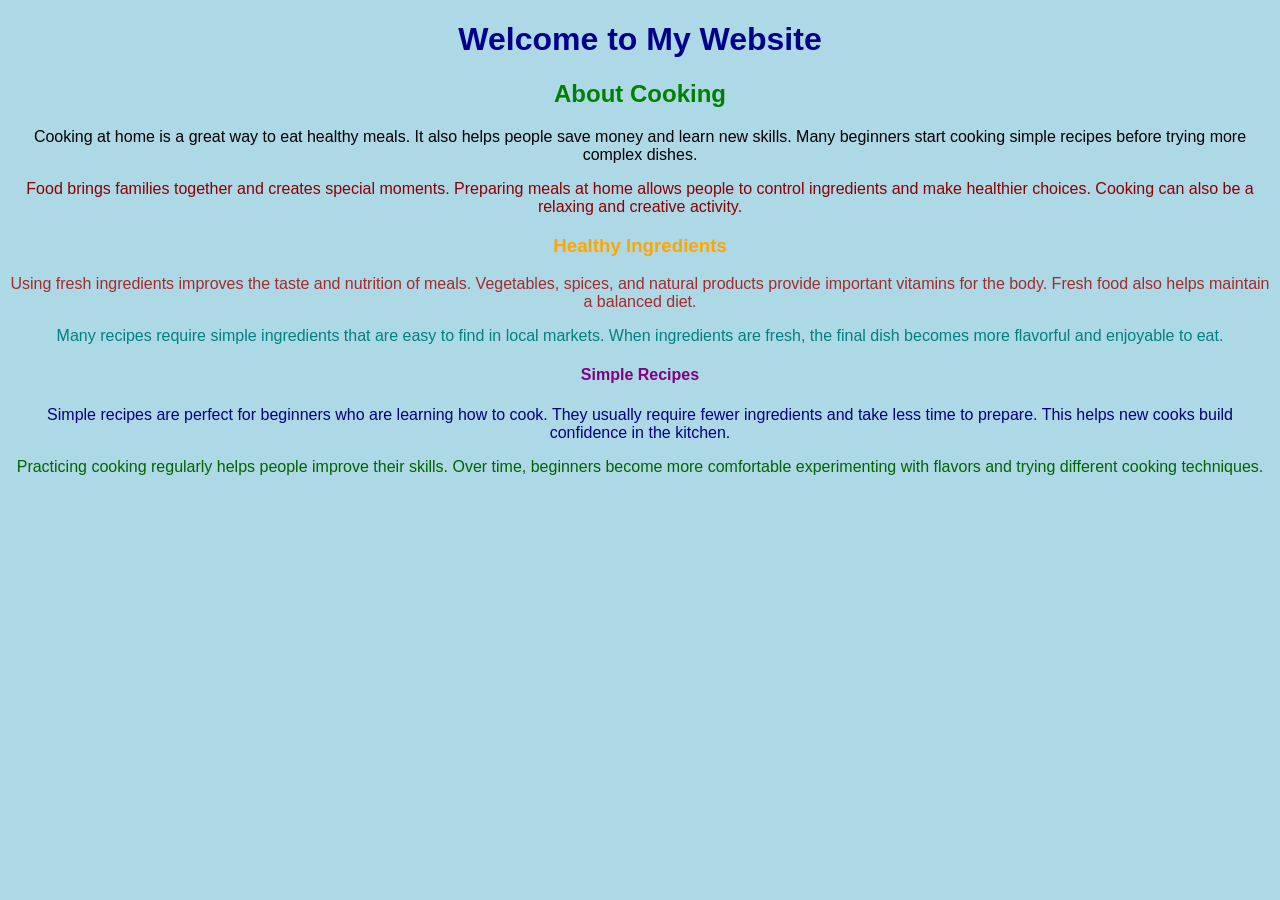
<file: Classes and ids.html>
<!DOCTYPE html>
<html>
<head>
    <title>CSS Assignment</title>
    <link rel="stylesheet" href="website.css">
</head>

<body>

<h1 class="title">Welcome to My Website</h1>

<h2 class="subtitle">About Cooking</h2>

<p class="p1">
Cooking at home is a great way to eat healthy meals. It also helps people save money and learn new skills. 
Many beginners start cooking simple recipes before trying more complex dishes.
</p>

<p class="p2">
Food brings families together and creates special moments. Preparing meals at home allows people to control 
ingredients and make healthier choices. Cooking can also be a relaxing and creative activity.
</p>

<h3 id="section1">Healthy Ingredients</h3>

<p class="p3">
Using fresh ingredients improves the taste and nutrition of meals. Vegetables, spices, and natural products 
provide important vitamins for the body. Fresh food also helps maintain a balanced diet.
</p>

<p class="p4">
Many recipes require simple ingredients that are easy to find in local markets. When ingredients are fresh, 
the final dish becomes more flavorful and enjoyable to eat.
</p>

<h4 id="section2">Simple Recipes</h4>

<p class="p5">
Simple recipes are perfect for beginners who are learning how to cook. They usually require fewer ingredients 
and take less time to prepare. This helps new cooks build confidence in the kitchen.
</p>

<p class="p6">
Practicing cooking regularly helps people improve their skills. Over time, beginners become more comfortable 
experimenting with flavors and trying different cooking techniques.
</p>

</body>
</html>
</file>
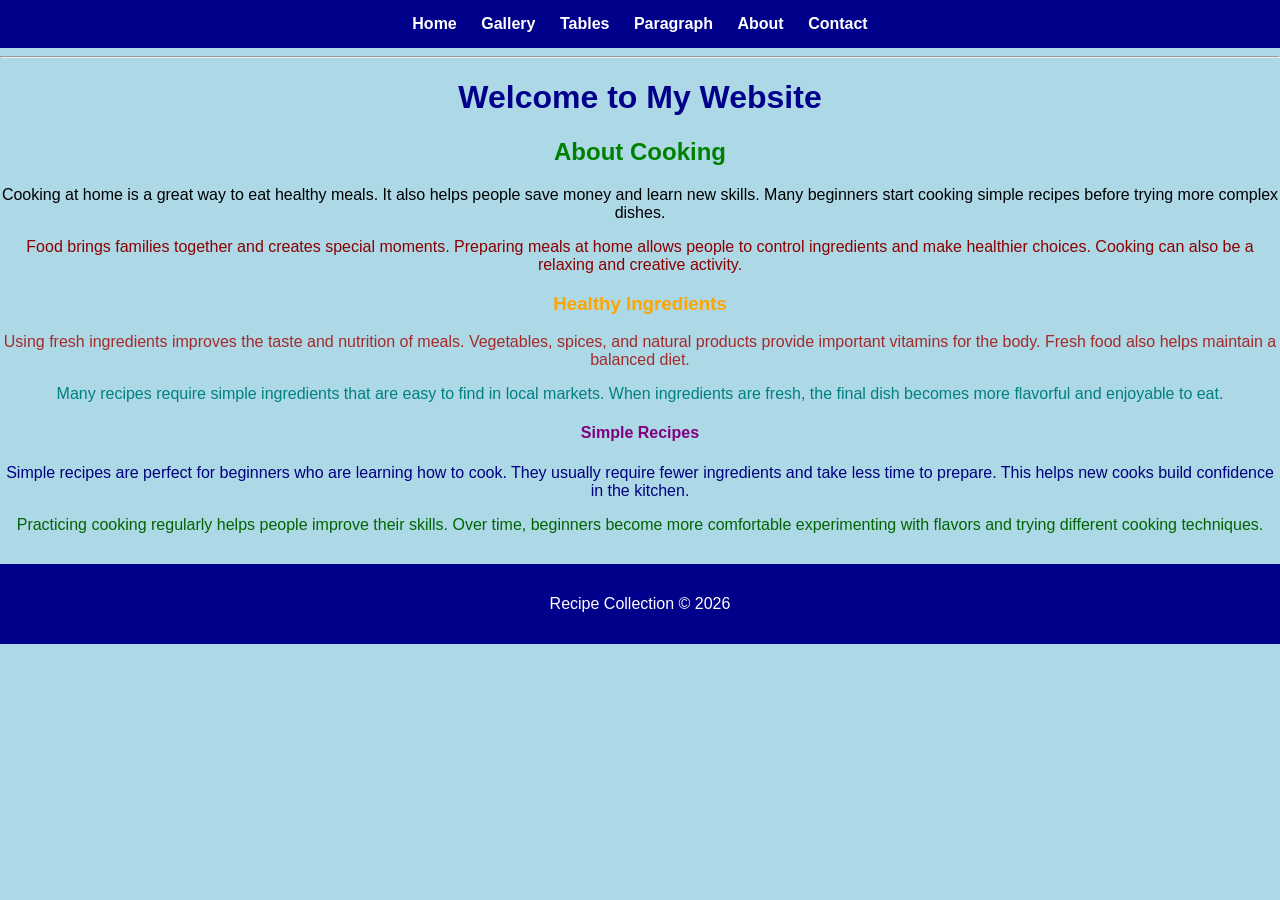
<file: classes_and_ids.html>
<!DOCTYPE html>
<html>
<head>
    <title>CSS Assignment</title>
    <link rel="stylesheet" href="classes_and_ids.css">
</head>

<body>
<body>

<nav>
 <a href="index.html">Home</a>
 <a href="gallery.html">Gallery</a>
 <a href="tables.html">Tables</a>
 <a href="paragraph.html">Paragraph</a>
 <a href="classes_and_ids.html">About</a>
 <a href="contact.html">Contact</a>
</nav>

<!-- YOUR ORIGINAL CONTENT -->
<hr>
<h1 class="title">Welcome to My Website</h1>

<h2 class="subtitle">About Cooking</h2>

<p class="p1">
Cooking at home is a great way to eat healthy meals. It also helps people save money and learn new skills. 
Many beginners start cooking simple recipes before trying more complex dishes.
</p>

<p class="p2">
Food brings families together and creates special moments. Preparing meals at home allows people to control 
ingredients and make healthier choices. Cooking can also be a relaxing and creative activity.
</p>

<h3 id="section1">Healthy Ingredients</h3>

<p class="p3">
Using fresh ingredients improves the taste and nutrition of meals. Vegetables, spices, and natural products 
provide important vitamins for the body. Fresh food also helps maintain a balanced diet.
</p>

<p class="p4">
Many recipes require simple ingredients that are easy to find in local markets. When ingredients are fresh, 
the final dish becomes more flavorful and enjoyable to eat.
</p>

<h4 id="section2">Simple Recipes</h4>

<p class="p5">
Simple recipes are perfect for beginners who are learning how to cook. They usually require fewer ingredients 
and take less time to prepare. This helps new cooks build confidence in the kitchen.
</p>

<p class="p6">
Practicing cooking regularly helps people improve their skills. Over time, beginners become more comfortable 
experimenting with flavors and trying different cooking techniques.
</p>
<footer>
    <p>Recipe Collection © 2026</p>
</footer>

</body>
</html>
</file>
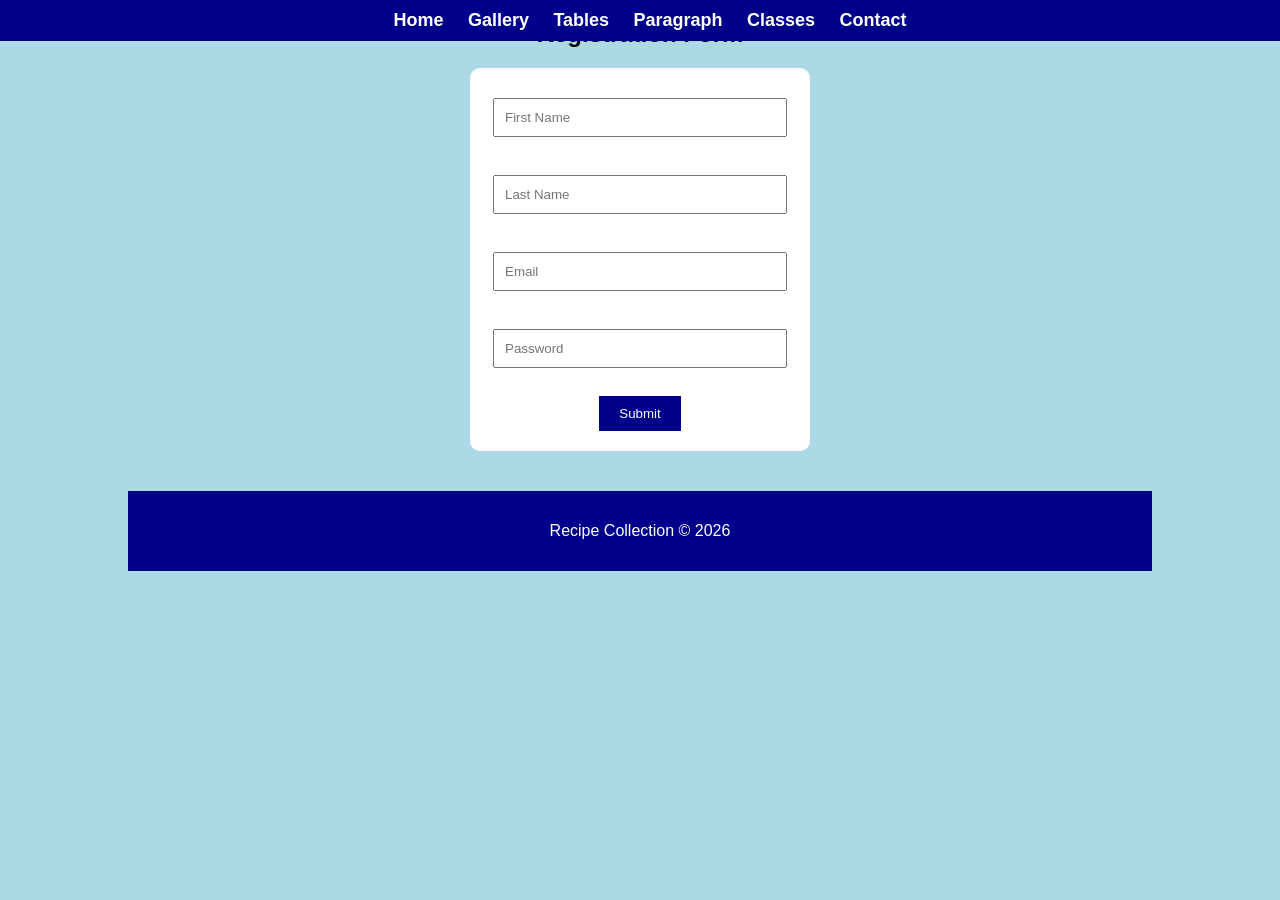
<file: contact.html>
<!DOCTYPE html>
<html>
<head>
<title>Contact</title>
<link rel="stylesheet" href="style.css">

<style>
.form-box {
    width: 300px;
    margin: auto;
    background: white;
    padding: 20px;
}
       body { 
         background-color: lightblue;
         text-align: center;
         font-family: Arial, sans-serif;
      }

      img, iframe {
         width: 100%;
         height: 200px;
      }

      .recipe-steps {
         width: 70%;
         margin: 20px auto;
      }

      blockquote {
         margin: 30px auto;
         padding: 20px;
         width: 60%;
         background-color: #f8f8f8;
         border-left: 6px solid gold;
         font-style: italic;
         font-size: 20px;
      }

      .media-wrapper {
         width: 90%;
         margin: 20px auto;
         display: flex;
         flex-wrap: wrap;
         justify-content: center;
         gap: 20px;
      }

      .container {
         width: 250px;
         padding: 10px;
         border: 2px solid black;
         background-color: white;
      }

      /* NAVBAR */
      nav {
         background-color: darkblue;
         padding: 10px;
      }

      nav a {
         color: white;
         margin: 10px;
         text-decoration: none;
         font-weight: bold;
      }
   </style>
</head>


<body>

<nav>
 <a href="index.html">Home</a>
 <a href="gallery.html">Gallery</a>
 <a href="tables.html">Tables</a>
 <a href="paragraph.html">Paragraph</a>
 <a href="classes_and_ids.html">Classes</a>
 <a href="contact.html">Contact</a>
</nav>

<div class="content">

<h2>Registration Form</h2>

<div class="form-box">

<form onsubmit="showMessage(event)">

<input type="text" name="first_name" placeholder="First Name" required><br><br>
<input type="text" name="last_name" placeholder="Last Name" required><br><br>
<input type="email" name="email" placeholder="Email" required><br><br>
<input type="password" name="password" placeholder="Password" required><br><br>

<button type="submit">Submit</button>

</form>

</div>

<script>
function showMessage(event) {
    event.preventDefault();

    let first = document.querySelector('input[name="first_name"]').value;
    let last = document.querySelector('input[name="last_name"]').value;
    let email = document.querySelector('input[name="email"]').value;

    alert(
        "Registration Successful!\n\n" +
        "First Name: " + first + "\n" +
        "Last Name: " + last + "\n" +
        "Email: " + email
    );
}
</script>

<footer>
<p>Recipe Collection © 2026</p>
</footer>


</body>
</html>
</file>
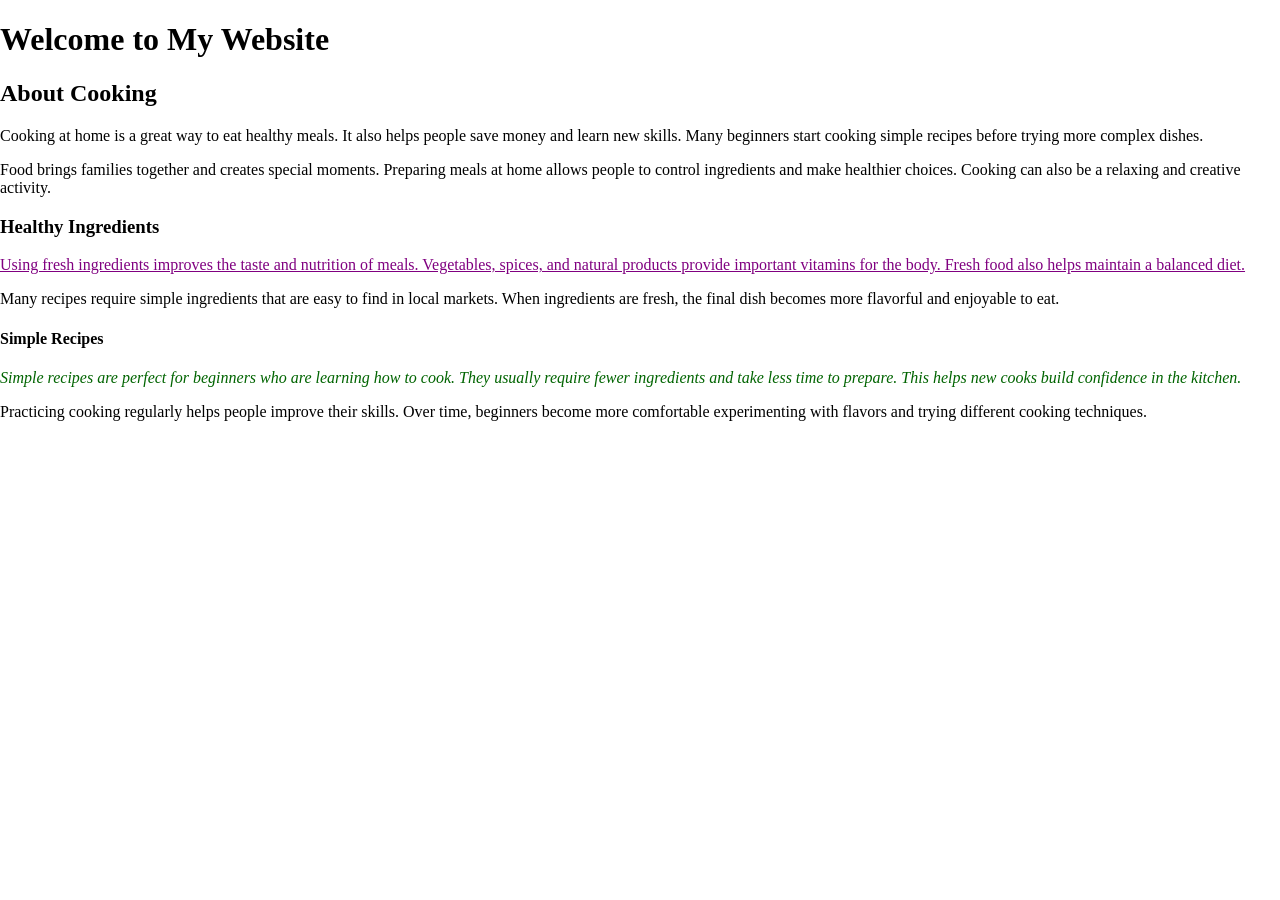
<file: food.html>
<!DOCTYPE html>
<html>
<head>
    <title>CSS Assignment</title>
    <link rel="stylesheet" href="style.css">
</head>

<body>

<h1 class="title">Welcome to My Website</h1>

<h2 class="subtitle">About Cooking</h2>

<p class="p1">
Cooking at home is a great way to eat healthy meals. It also helps people save money and learn new skills. 
Many beginners start cooking simple recipes before trying more complex dishes.
</p>
<p class="p2">
Food brings families together and creates special moments. Preparing meals at home allows people to control 
ingredients and make healthier choices. Cooking can also be a relaxing and creative activity.
</p>
<h3 id="section1">Healthy Ingredients</h3>

<p class="p3">
Using fresh ingredients improves the taste and nutrition of meals. Vegetables, spices, and natural products 
provide important vitamins for the body. Fresh food also helps maintain a balanced diet.
</p>

<p class="p4">
Many recipes require simple ingredients that are easy to find in local markets. When ingredients are fresh, 
the final dish becomes more flavorful and enjoyable to eat.
</p>

  <h4 id="section2">Simple Recipes</h4>

<p class="p5">
Simple recipes are perfect for beginners who are learning how to cook. They usually require fewer ingredients 
and take less time to prepare. This helps new cooks build confidence in the kitchen.
</p>

<p class="p6">
Practicing cooking regularly helps people improve their skills. Over time, beginners become more comfortable 
experimenting with flavors and trying different cooking techniques.
</p>
</body>
</html>
</file>
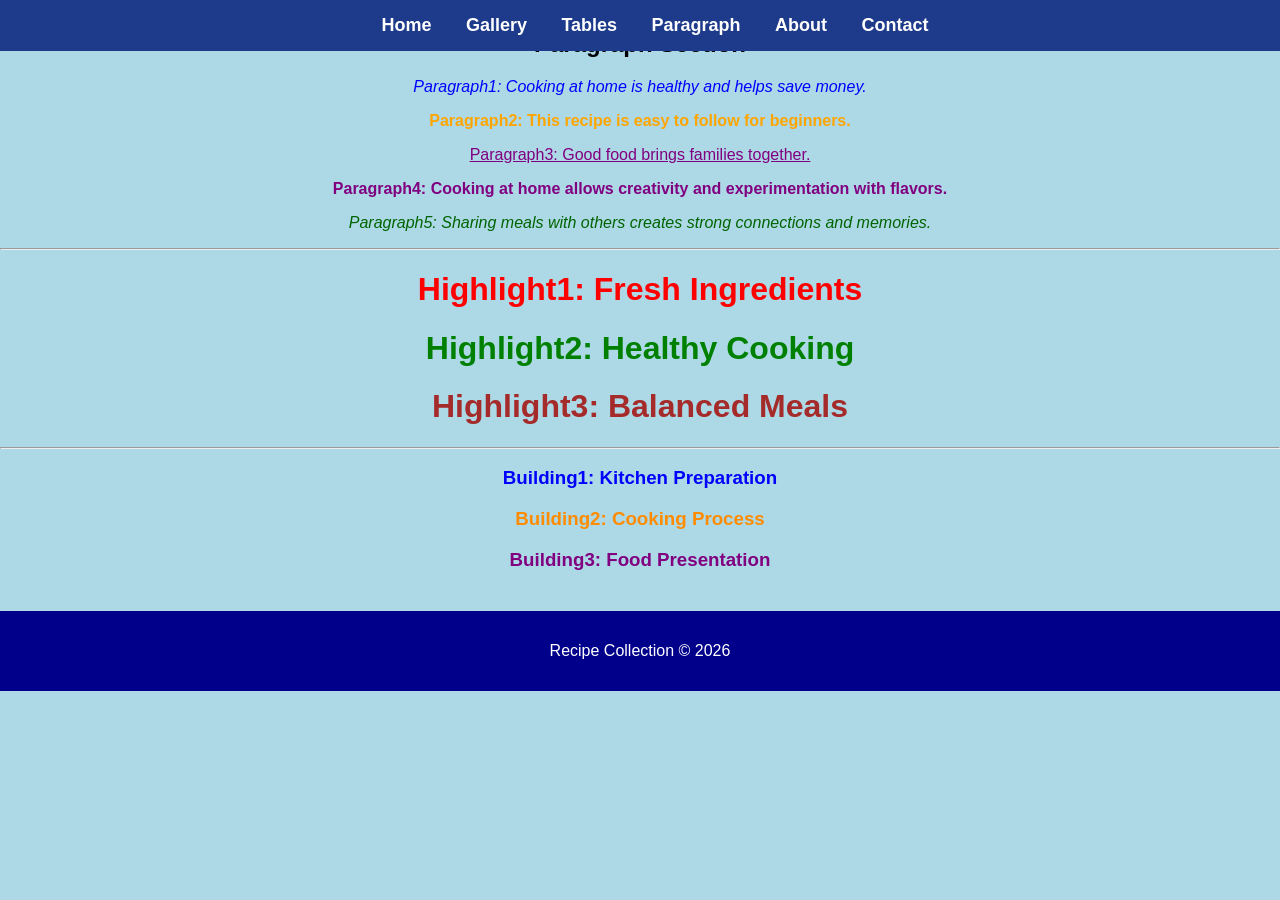
<file: paragraph.html>
<!DOCTYPE html>
<html>
<head>
<title>CSS Assignment</title>

<!-- INTERNAL CSS -->
<style>
body { 
         background-color: lightblue;
         text-align: center;
         font-family: Arial, sans-serif;
      }

      img, iframe {
         width: 100%;
         height: 200px;
      }

      .recipe-steps {
         width: 70%;
         margin: 20px auto;
      }

      blockquote {
         margin: 30px auto;
         padding: 20px;
         width: 60%;
         background-color: #f8f8f8;
         border-left: 6px solid gold;
         font-style: italic;
         font-size: 20px;
      }

      .media-wrapper {
         width: 90%;
         margin: 20px auto;
         display: flex;
         flex-wrap: wrap;
         justify-content: center;
         gap: 20px;
      }

      .container {
         width: 250px;
         padding: 10px;
         border: 2px solid black;
         background-color: white;
      }

      /* NAVBAR */
      nav {
         background-color: darkblue;
         padding: 10px;
      }

      nav a {
         color: white;
         margin: 10px;
         text-decoration: none;
         font-weight: bold;
      }
/* Paragraph 2 - Internal */
.p2 {
color: orange;
font-weight: bold;
}

/* Highlight 2 - Internal */
.highlight2 {
color: green;
}

/* Building 2 - Internal */
.building2 {
color: darkorange;
}

</style>

<!-- EXTERNAL CSS -->
<link rel="stylesheet" href="style.css">

</head>

<body>
<body>

<nav>
 <a href="index.html">Home</a>
 <a href="gallery.html">Gallery</a>
 <a href="tables.html">Tables</a>
 <a href="paragraph.html">Paragraph</a>
 <a href="classes_and_ids.html">About</a>
 <a href="contact.html">Contact</a>
</nav>

<!-- YOUR ORIGINAL CONTENT BELOW -->
<hr>
<h2>Paragraph Section</h2>

<!-- Paragraph1 - INLINE -->
<p style="color:blue; font-style:italic;">
Paragraph1: Cooking at home is healthy and helps save money.
</p>

<!-- Paragraph2 - INTERNAL -->
<p class="p2">
Paragraph2: This recipe is easy to follow for beginners.
</p>

<!-- Paragraph3 - EXTERNAL -->
<p class="p3">
Paragraph3: Good food brings families together.
</p>
<!-- Paragraph4 - INLINE -->
<p style="color:purple; font-weight:bold;">
Paragraph4: Cooking at home allows creativity and experimentation with flavors.
</p>

<!-- Paragraph5 - INTERNAL -->
<p class="p5">
Paragraph5: Sharing meals with others creates strong connections and memories.
</p>
<hr>

<!-- ================= HIGHLIGHT TASK ================= -->

<h1 style="color:red;">
Highlight1: Fresh Ingredients
</h1>

<h1 class="highlight2">
Highlight2: Healthy Cooking
</h1>

<h1 class="highlight3">
Highlight3: Balanced Meals
</h1>

<hr>

<!-- ================= BUILDING TASK ================= -->

<h3 style="color:blue;">
Building1: Kitchen Preparation
</h3>

<h3 class="building2">
Building2: Cooking Process
</h3>

<h3 class="building3">
Building3: Food Presentation
</h3>
<footer>
    <p>Recipe Collection © 2026</p>
</footer>

</body>
</html>
</file>
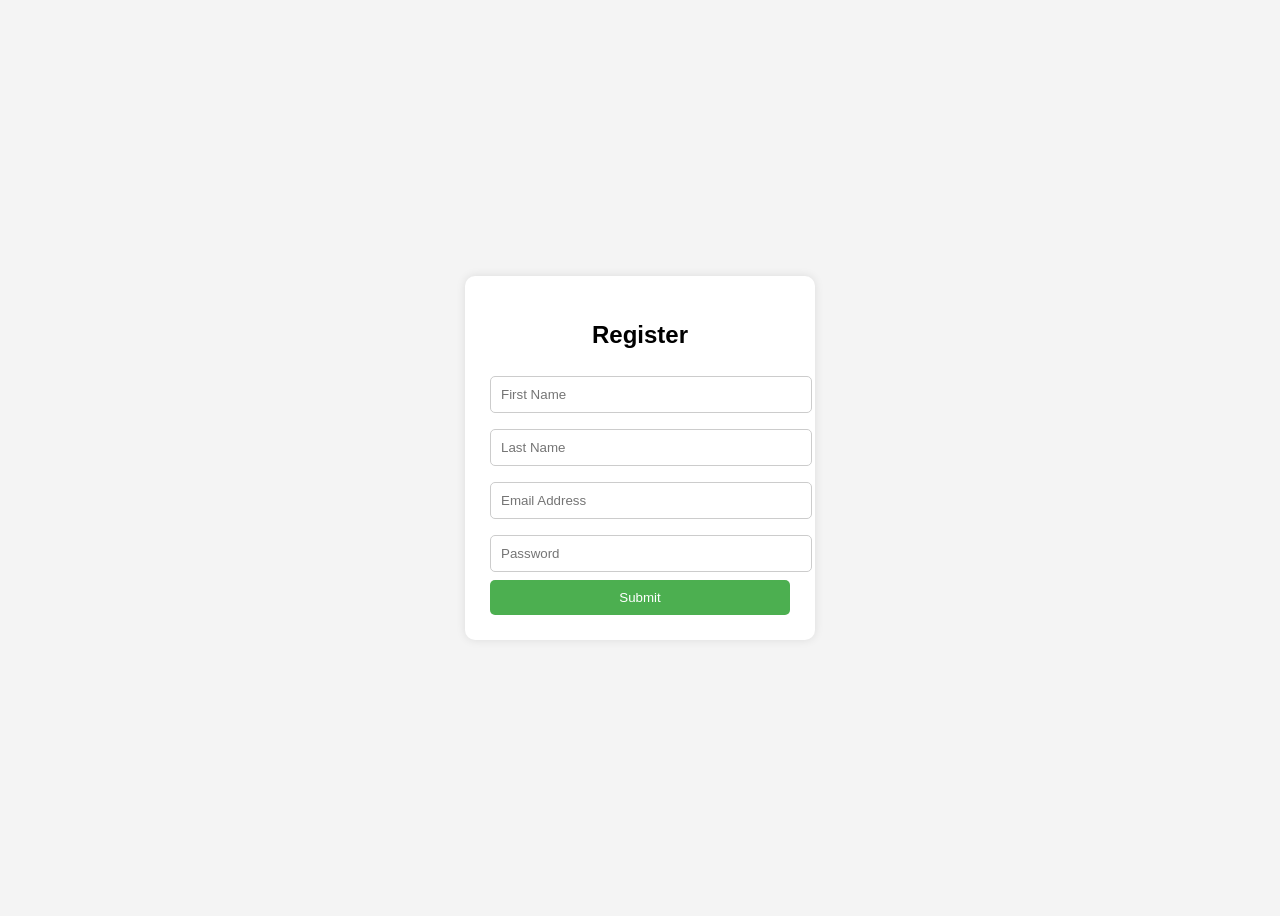
<file: Php.html>
<!DOCTYPE html>
<html lang="en">
<head>
    <meta charset="UTF-8">
    <meta name="viewport" content="width=device-width, initial-scale=1.0">
    <title>Registration Form</title>
    <style>
        body {
            font-family: Arial, sans-serif;
            background: #f4f4f4;
            display: flex;
            justify-content: center;
            align-items: center;
            height: 100vh;
        }

        .form-container {
            background: #fff;
            padding: 25px;
            border-radius: 10px;
            box-shadow: 0 0 10px rgba(0,0,0,0.1);
            width: 300px;
        }

        h2 {
            text-align: center;
        }

        input {
            width: 100%;
            padding: 10px;
            margin: 8px 0;
            border: 1px solid #ccc;
            border-radius: 5px;
        }

        button {
            width: 100%;
            padding: 10px;
            background: #4CAF50;
            color: white;
            border: none;
            border-radius: 5px;
            cursor: pointer;
        }

        button:hover {
            background: #45a049;
        }
    </style>
</head>
<body>

<div class="form-container">
    <h2>Register</h2>
    <form action="process.php" method="POST">
        <input type="text" name="first_name" placeholder="First Name" required>
        <input type="text" name="last_name" placeholder="Last Name" required>
        <input type="email" name="email" placeholder="Email Address" required>
        <input type="password" name="password" placeholder="Password" required>
        <button type="submit">Submit</button>
    </form>
</div>

</body>
</html>
</file>
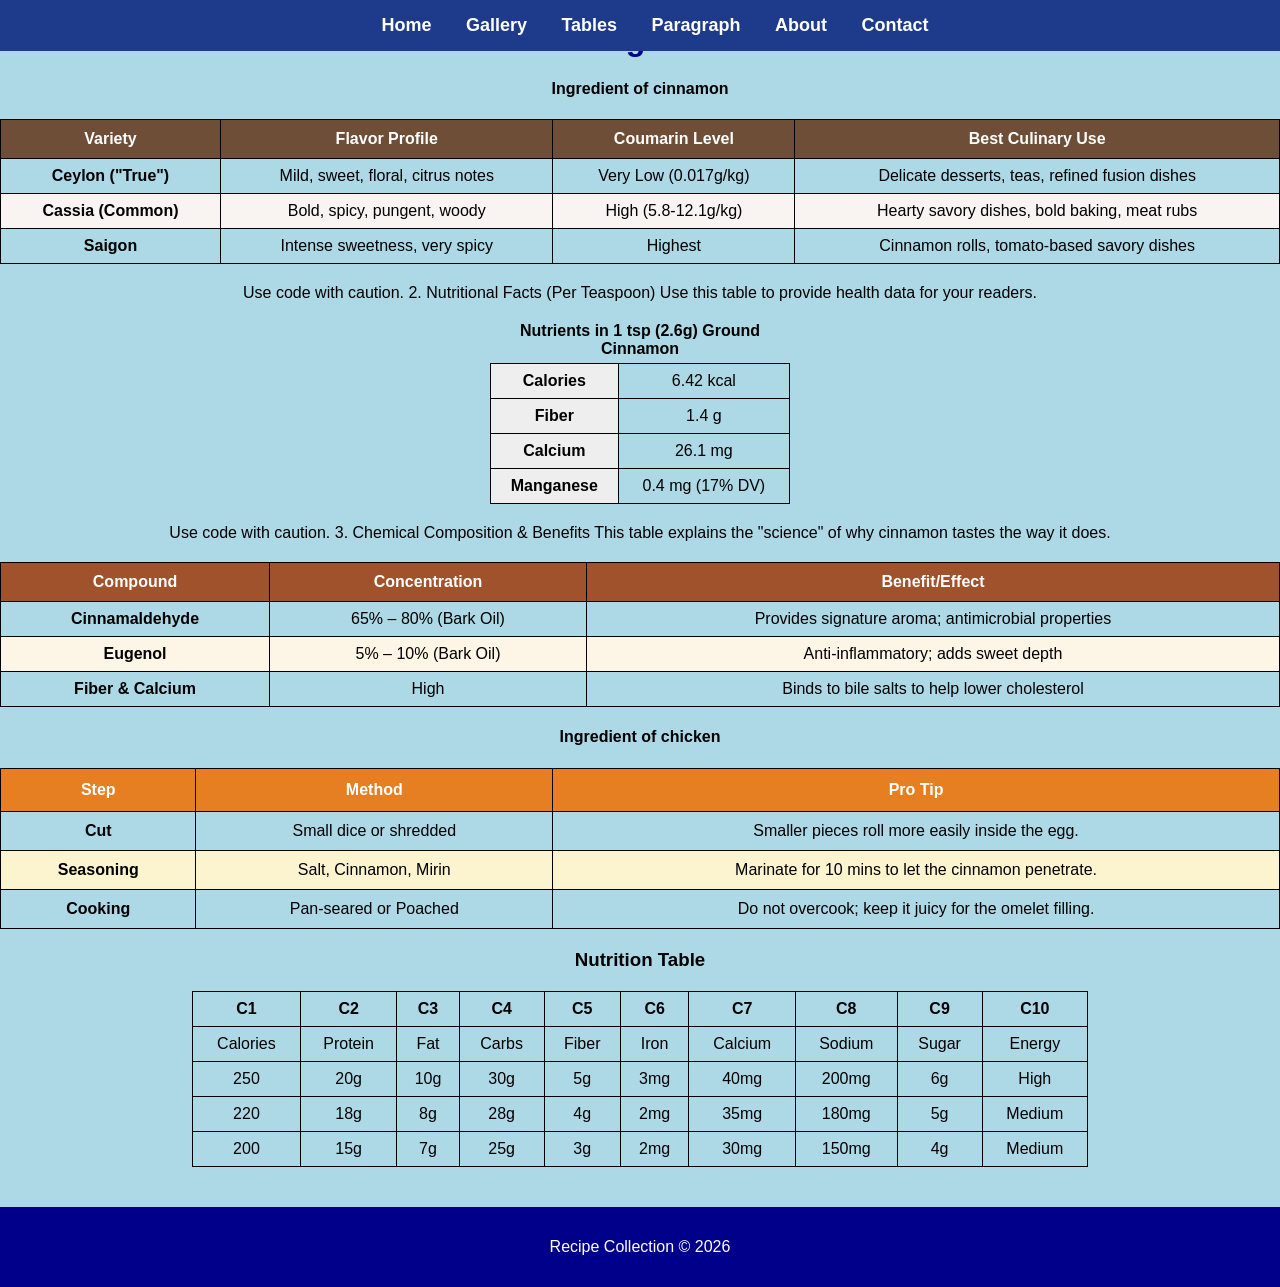
<file: tables.html>
<!DOCTYPE html>
<html>
<head>
   <title>My Food Recipe</title>
<!-- INTERNAL CSS -->
   <style>
       body { 
         background-color: lightblue;
         text-align: center;
         font-family: Arial, sans-serif;
      }

     
      /* RECIPE STEPS CENTER */
      .recipe-steps {
         width: 70%;
         margin: 20px auto;
         text-align: center;
      }

      blockquote {
         margin: 30px auto;
         padding: 20px;
         width: 60%;
         background-color: #f8f8f8;
         border-left: 6px solid gold;
         font-style: italic;
         text-align: center;
         font-size: 20px;
      }

  .container {
         width: 250px;
         padding: 10px;
         border: 2px solid black;
         background-color: white;
      }
/* NAVBAR */
      nav {
         background-color: darkblue;
         padding: 10px;
      }

      nav a {
         color: white;
         margin: 10px;
         text-decoration: none;
         font-weight: bold;
      }
   </style>

   <!-- EXTERNAL CSS -->
   <link rel="stylesheet" href="style.css">
</head>

<body>
<nav>
 <a href="index.html">Home</a>
 <a href="gallery.html">Gallery</a>
 <a href="tables.html">Tables</a>
 <a href="paragraph.html">Paragraph</a>
 <a href="classes_and_ids.html">About</a>
 <a href="contact.html">Contact</a>
</nav>
<!-- INLINE CSS -->
   <h1 style="text-align:center; color:darkblue;">
       Food ingredients
   </h1>


<h4>Ingredient of cinnamon</h4>
 <table style="width:100%; border-collapse: collapse; font-family: sans-serif; margin-bottom: 20px;">
  <thead style="background-color: #6f4e37; color: white;">
    <tr>
      <th style="padding: 10px;">Variety</th>
      <th style="padding: 10px;">Flavor Profile</th>
      <th style="padding: 10px;">Coumarin Level</th>
      <th style="padding: 10px;">Best Culinary Use</th>
    </tr>
  </thead>
  <tbody>
    <tr>
      <td><strong>Ceylon ("True")</strong></td>
      <td>Mild, sweet, floral, citrus notes</td>
      <td>Very Low (0.017g/kg)</td>
      <td>Delicate desserts, teas, refined fusion dishes</td>
    </tr>
    <tr style="background-color: #f9f4f1;">
      <td><strong>Cassia (Common)</strong></td>
      <td>Bold, spicy, pungent, woody</td>
      <td>High (5.8-12.1g/kg)</td>
      <td>Hearty savory dishes, bold baking, meat rubs</td>
    </tr>
    <tr>
      <td><strong>Saigon</strong></td>
      <td>Intense sweetness, very spicy</td>
      <td>Highest</td>
      <td>Cinnamon rolls, tomato-based savory dishes</td>
    </tr>
  </tbody>
</table>
Use code with caution.

2. Nutritional Facts (Per Teaspoon)
Use this table to provide health data for your readers. 
<table style="width:300px; border-collapse: collapse; font-family: sans-serif;">
  <caption style="font-weight: bold; margin-bottom: 5px;">Nutrients in 1 tsp (2.6g) Ground Cinnamon</caption>
  <tbody>
    <tr>
      <td style="padding: 8px; background-color: #eee;"><strong>Calories</strong></td>
      <td style="padding: 8px;">6.42 kcal</td>
    </tr>
    <tr>
      <td style="padding: 8px; background-color: #eee;"><strong>Fiber</strong></td>
      <td style="padding: 8px;">1.4 g</td>
    </tr>
    <tr>
      <td style="padding: 8px; background-color: #eee;"><strong>Calcium</strong></td>
      <td style="padding: 8px;">26.1 mg</td>
    </tr>
    <tr>
      <td style="padding: 8px; background-color: #eee;"><strong>Manganese</strong></td>
      <td style="padding: 8px;">0.4 mg (17% DV)</td>
    </tr>
  </tbody>
</table>
Use code with caution.

3. Chemical Composition & Benefits
This table explains the "science" of why cinnamon tastes the way it does. 
<table style="width:100%; border-collapse: collapse; font-family: sans-serif; margin-top: 20px;">
  <thead>
    <tr style="background-color: #a0522d; color: white;">
      <th style="padding: 10px;">Compound</th>
      <th style="padding: 10px;">Concentration</th>
      <th style="padding: 10px;">Benefit/Effect</th>
    </tr>
  </thead>
  <tbody>
    <tr>
      <td><strong>Cinnamaldehyde</strong></td>
      <td>65% – 80% (Bark Oil)</td>
      <td>Provides signature aroma; antimicrobial properties</td>
    </tr>
    <tr style="background-color: #fdf5e6;">
      <td><strong>Eugenol</strong></td>
      <td>5% – 10% (Bark Oil)</td>
      <td>Anti-inflammatory; adds sweet depth</td>
    </tr>
    <tr>
      <td><strong>Fiber & Calcium</strong></td>
      <td>High</td>
      <td>Binds to bile salts to help lower cholesterol</td>
    </tr>
  </tbody>
</table>  

    <h4>Ingredient of chicken</h4>
    <table style="width:100%; border-collapse: collapse; font-family: Arial, sans-serif; margin-bottom: 20px;">
  <thead>
    <tr style="background-color: #e67e22; color: white;">
      <th style="padding: 12px;">Step</th>
      <th style="padding: 12px;">Method</th>
      <th style="padding: 12px;">Pro Tip</th>
    </tr>
  </thead>
  <tbody>
    <tr>
      <td style="padding: 10px;"><strong>Cut</strong></td>
      <td>Small dice or shredded</td>
      <td>Smaller pieces roll more easily inside the egg.</td>
    </tr>
    <tr style="background-color: #fcf3cf;">
      <td style="padding: 10px;"><strong>Seasoning</strong></td>
      <td>Salt, Cinnamon, Mirin</td>
      <td>Marinate for 10 mins to let the cinnamon penetrate.</td>
    </tr>
    <tr>
      <td style="padding: 10px;"><strong>Cooking</strong></td>
      <td>Pan-seared or Poached</td>
      <td>Do not overcook; keep it juicy for the omelet filling.</td>
    </tr>
  </tbody>
</table>

   <!-- Line 17: Table -->
    <h3>Nutrition Table</h3>
    <table >
        <tr>
            <th>C1</th><th>C2</th><th>C3</th><th>C4</th><th>C5</th>
            <th>C6</th><th>C7</th><th>C8</th><th>C9</th><th>C10</th>
        </tr>
        <tr>
            <td>Calories</td><td>Protein</td><td>Fat</td><td>Carbs</td><td>Fiber</td>
            <td>Iron</td><td>Calcium</td><td>Sodium</td><td>Sugar</td><td>Energy</td>
        </tr>
        <tr>
            <td>250</td><td>20g</td><td>10g</td><td>30g</td><td>5g</td>
            <td>3mg</td><td>40mg</td><td>200mg</td><td>6g</td><td>High</td>
        </tr>
        <tr>
            <td>220</td><td>18g</td><td>8g</td><td>28g</td><td>4g</td>
            <td>2mg</td><td>35mg</td><td>180mg</td><td>5g</td><td>Medium</td>
        </tr>
        <tr>
            <td>200</td><td>15g</td><td>7g</td><td>25g</td><td>3g</td>
            <td>2mg</td><td>30mg</td><td>150mg</td><td>4g</td><td>Medium</td>
        </tr>
    </table>

<footer>
    <p>Recipe Collection © 2026</p>
</footer>

</body>
</html>
</file>
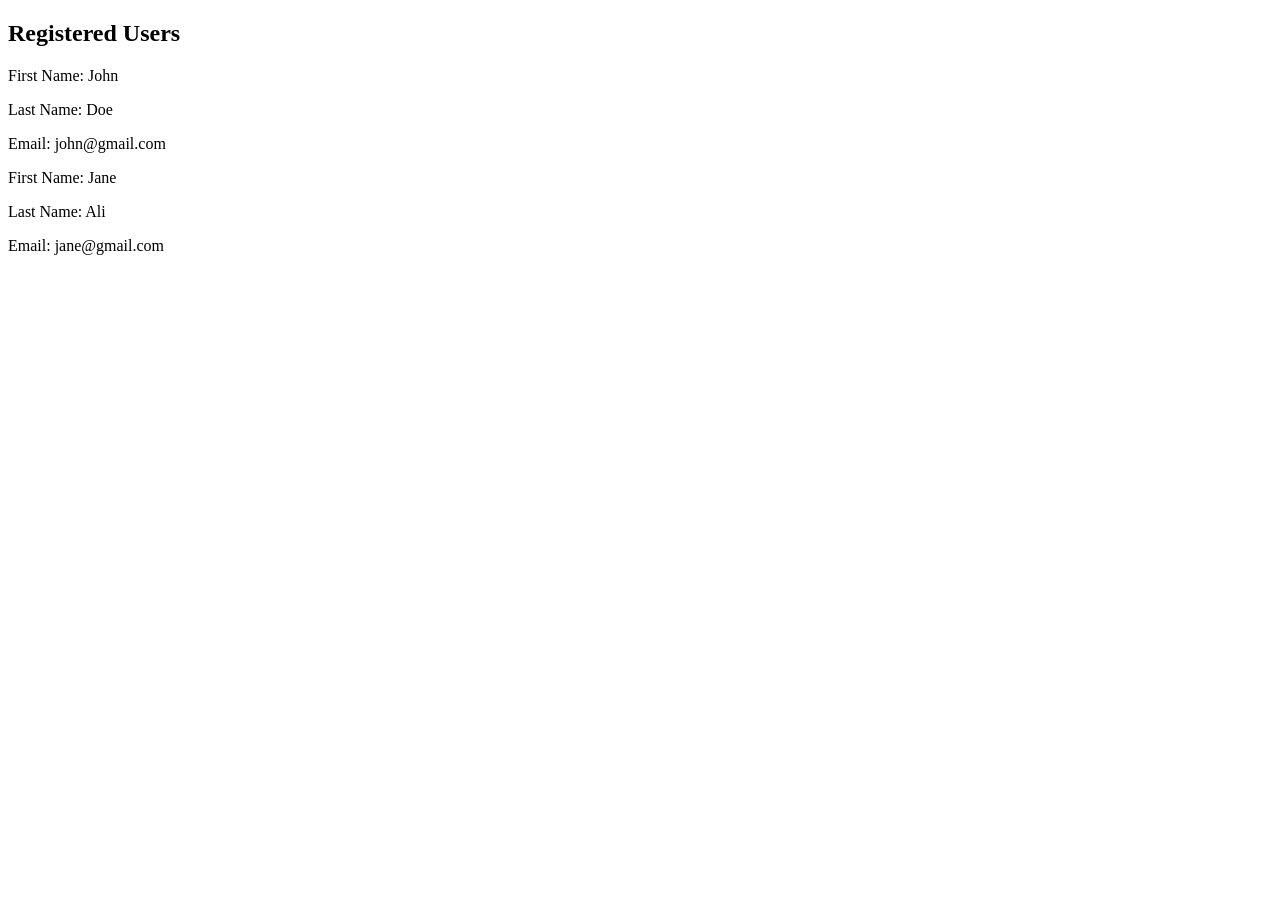
<file: view.html>
<!DOCTYPE html>
<html>
<head>
<title>View Users</title>
</head>
<body>

<h2>Registered Users</h2>

<p>First Name: John</p>
<p>Last Name: Doe</p>
<p>Email: john@gmail.com</p>

<p>First Name: Jane</p>
<p>Last Name: Ali</p>
<p>Email: jane@gmail.com</p>

</body>
</html>
</file>
<file: website.css>
body{
    font-family: Arial;
    background-color: lightblue;
    text-align: center;
}

.title{
    color: darkblue;
}

.subtitle{
    color: green;
}

#section1{
    color: orange;
}

#section2{
    color: purple;
}

.p1{
    color: black;
}

.p2{
    color: darkred;
}

.p3{
    color: brown;
}

.p4{
    color: teal;
}

.p5{
    color: navy;
}

.p6{
    color: darkgreen;
}
</file>
<file: classes_and_ids.css>
body{
    font-family: Arial;
    background-color: lightblue;
    text-align: center;
}

.title{
    color: darkblue;
}

.subtitle{
    color: green;
}

#section1{
    color: orange;
}

#section2{
    color: purple;
}

.p1{
    color: black;
}

.p2{
    color: darkred;
}

.p3{
    color: brown;
}

.p4{
    color: teal;
}

.p5{
    color: navy;
}

.p6{
    color: darkgreen;
}
/* NAVBAR (same for all pages) */
nav {
    background-color: darkblue;
    padding: 15px;
    text-align: center;
}

nav a {
    color: white;
    margin: 10px;
    text-decoration: none;
    font-weight: bold;
}

nav a:hover {
    text-decoration: underline;
}

/* FOOTER */
footer {
    background-color: darkblue;
    color: white;
    text-align: center;
    padding: 15px;
    margin-top: 30px;
}

/* PAGE SPACING */
body {
    margin: 0;
    padding: 0;
}

/* CENTER MAIN CONTENT */
.content {
    width: 80%;
    margin: 20px auto;
}
</file>
<file: style.css>
.p3 {
   color: purple;
   text-decoration: underline;
}

.highlight2 {
   color: green;
}

.highlight3 {
   color: brown;
}

.building2 {
   color: darkorange;
}

.building3 {
   color: purple;
}
/* Make all tables clean and with borders */
table {
   width: 70%;
   margin: 20px auto;
   border-collapse: collapse;
   border: 2px black;
}

th, td {
   border: 1px solid black;
   padding: 8px;
}
/* Center all sections properly */
section {
   width: 80%;
   margin: 20px auto;
   text-align: center;
}

ul, ol {
   text-align: left;
   display: inline-block;
}
.list-section {
   width: 80%;
   margin: 20px auto;
   text-align: center;
}

.list-section ul,
.list-section ol {
   text-align: left;
   display: inline-block;
}

/* Add spacing between items */
li {
   margin-bottom: 5px;
}
.recipe-steps {
    width: 70%;
    margin: 20px auto;
    text-align: center;
}

.recipe-steps p {
    text-align: center;
}
/* NAVBAR (same for all pages) */
nav {
    background-color: #1e3a8a; /* nicer navy */
    padding: 15px;
    text-align: center;
    position: fixed;   /* THIS MAKES IT STAY */
    top: 0;
    left: 0;
    width: 100%;
    z-index: 1000;
}

nav a {
    color: white;
    margin: 15px;
    text-decoration: none;
    font-weight: bold;
    font-size: 18px; /* bigger text */
}

nav a:hover {
    text-decoration: underline;
}

/* PAGE SPACING */
body {
    margin: 0;
    padding: 0;
}

/* CENTER MAIN CONTENT */
.content {
    width: 80%;
    margin: 20px auto;
}
.p5 {
    color: darkgreen;
    font-style: italic;
}
html {
    scroll-behavior: smooth;
}
/* MAIN SECTION CONTAINER */
section {
    background-color: #f8fbff;
    border-radius: 12px;
    padding: 30px;
    margin: 40px auto;
    width: 80%;
    box-shadow: 0 4px 10px rgba(0,0,0,0.1);
}

/* HEADINGS SPACING */
h2 {
    margin-bottom: 20px;
}


/* FIX CONTACT FORM SIZE */
.form-box {
    width: 500px;
    margin: 30px auto;
    padding: 25px;
    background: #fff;
    border-radius: 10px;
}
/* INPUTS */
input {
    width: 90%;
    padding: 10px;
    margin: 10px 0;
}

/* BUTTON */
button {
    padding: 10px 20px;
    background: darkblue;
    color: white;
    border: none;
}

/* ABOUT (REAL 2 COLUMN FIX) */
.about-container {
    display: flex;
    align-items: center;
    gap: 30px;
}

.about-image {
    width: 50%;
}

.about-image img {
    width: 100%;
    max-width: 400px; /* prevents it from being too big */
    display: block;
    margin: auto;
    border-radius: 10px;
    transition: 0.3s;
}

.about-text {
    width: 50%;
    text-align: left;
}
/* HOVER BOUNCE */
.about-image img:hover {
    transform: scale(1.05);
}
.about-container {
    display: flex;
    align-items: center;
    justify-content: center;
    gap: 30px;
}
/* GALLERY FIX */
.media-wrapper {
    justify-content: center;
}

/* FOOTER */
footer {
    background: darkblue;
    color: white;
    padding: 15px;
    text-align: center;
    margin-top: 40px;
}
.container img,
.container iframe {
    transition: 0.3s;
}

/* HOVER EFFECT */
.container:hover {
    transform: scale(1.05); /* small zoom */
    box-shadow: 0 0 20px rgba(30, 58, 138, 0.7); /* glow */
}
.container {
    transition: all 0.3s ease;
}
</file>
